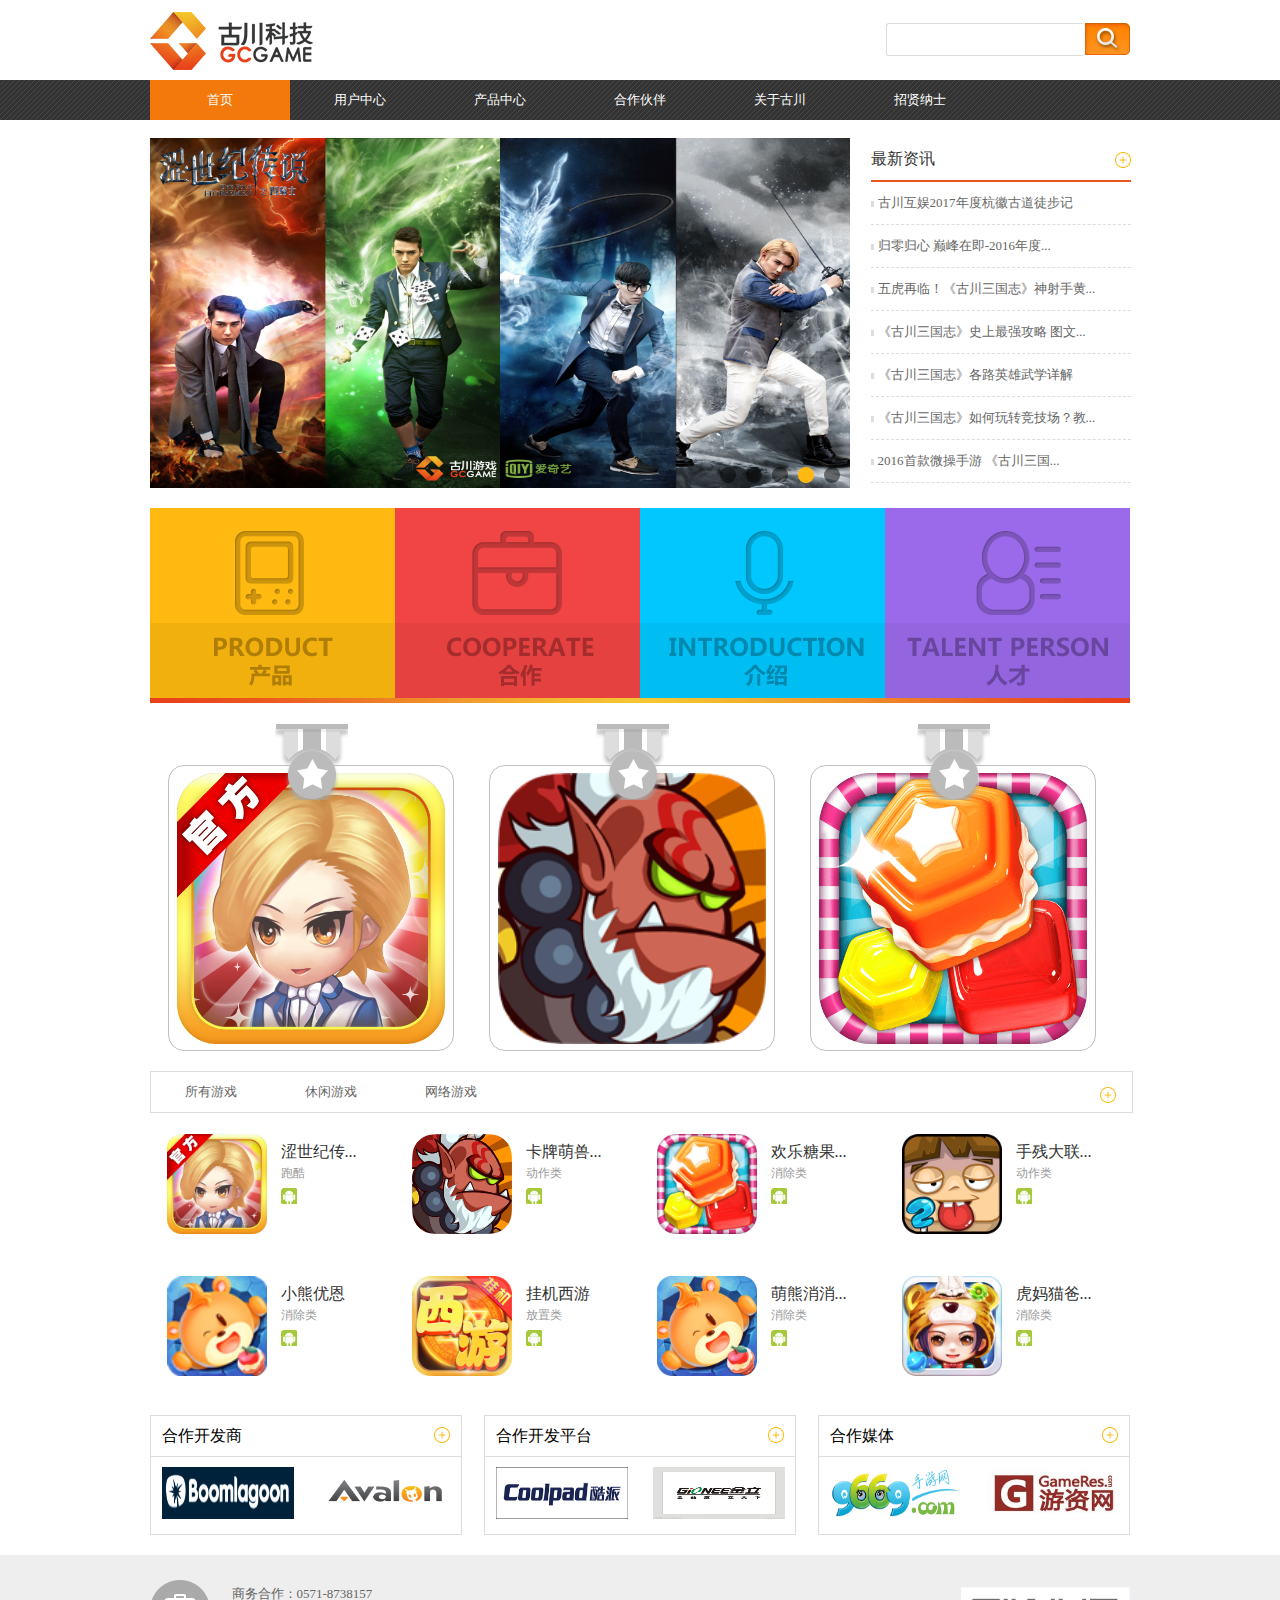
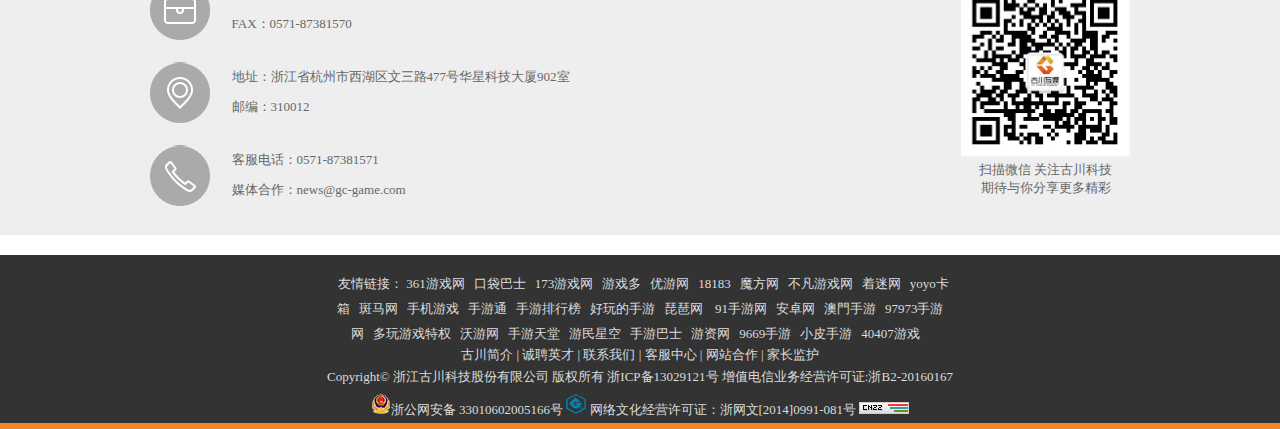
<file: index.html>
<!DOCTYPE html>
<html lang="en">
<head>
	<meta charset="UTF-8">
	<title>古川科技</title>
	<link rel="stylesheet" href="css/reset.css">
	<link rel="stylesheet" href="css/base.css">
	<link rel="stylesheet" href="css/common.css">
	<link rel="stylesheet" href="css/index.css"></head>
<body>
	<!-- 公共头部分 -->
	<div class="header">
		<div class="top container">
			<h1><a href="index.html">古川科技</a></h1>
			<div class="search"><input type="text"><span></span></div>
		</div>
		<div class="nav">
			<ul class="container">
				<li class="on"><a href="#">首页</a></li>
				<li><a href="#">用户中心</a></li>
				<li><a href="product.html">产品中心</a></li>
				<li><a href="#">合作伙伴</a></li>
				<li><a href="#">关于古川</a></li>
			   <li><a href="#">招贤纳士</a></li>
		</ul>
		</div>	
	</div>
	<!-- 公共头结束 -->
	
	<!-- banner区域 -->
	<div class="banner container">
		<div class="banner-pics">
			<ul>
				<li><a href="#"><img src="images/banner1.jpg" alt=""></a></li>
				<li><a href="#"><img src="images/banner2.jpg" alt=""></a></li>
				<li><a href="#"><img src="images/banner3.jpg" alt=""></a></li>
				<li class="on"><a href="#"><img src="images/banner4.jpg" alt=""></a></li>
				<li><a href="#"><img src="images/banner5.jpg" alt=""></a></li>
			</ul>
			<ol>
				<li></li>
				<li></li>
				<li></li>
				<li class="on"></li>
				<li></li>
			</ol>
		</div>
		<div class="banner-news">
			<div class="title">
				<h2>最新资讯</h2><a href="#" class="more"></a>
			</div>
			<ul class="lists">
				<li><a href="#">古川互娱2017年度杭徽古道徒步记</a></li>
				<li><a href="#">归零归心 巅峰在即-2016年度...</a></li>
				<li><a href="#">五虎再临！《古川三国志》神射手黄...</a></li>
				<li><a href="#">《古川三国志》史上最强攻略 图文...</a></li>
				<li><a href="#">《古川三国志》各路英雄武学详解</a></li>
				<li><a href="#">《古川三国志》如何玩转竞技场？教...</a></li>
				<li><a href="#">2016首款微操手游 《古川三国...</a></li>
			</ul>
		</div>
	</div>
	<!-- banner结束 -->

	<!-- 主要内容content区域 -->
	<div class="content container">
		<ul class="product">
			<li><a href="#"></a> </li>
			<li><a href="#" class="li2"></a> </li>
			<li><a href="#" class="li3"></a></li>
			<li><a href="#" class="li4"></a></li>
		</ul>
		<div class="biggame">
			<ul>
				<li>
					<i></i>
					<img src="images/game1.png" alt="">
					<p><span></span><a href="#">游戏官网</a></p>
				</li>
				<li>
					<i></i>
					<img src="images/game2.png" alt="">
					<p><span></span><a href="#">游戏官网</a></p>
				</li>
				<li>
					<i></i>
					<img src="images/game3.png" alt="">
					<p><span></span><a href="#">游戏官网</a></p>
				</li>
			</ul>
		</div>
		<div class="games">
			<ul class="game-li">
				<li>所有游戏</li>
				<li>休闲游戏</li>
				<li>网络游戏</li>
				<li class="more"><a href="#" title="更多"></a></li>
			</ul>
			<ul class="show">
				<li><a href="#"><img src="images/game1.png" alt=""></a><p class="right"><a href="#">涩世纪传...</a><span>跑酷</span><i></i></p></li>
				<li><a href="#"><img src="images/game2.png" alt=""></a><p class="right"><a href="#">卡牌萌兽...</a><span>动作类</span><i></i></p></li>
				<li><a href="#"><img src="images/game3.png" alt=""></a><p class="right"><a href="#">欢乐糖果...</a><span>消除类</span><i></i></p></li>
				<li><a href="#"><img src="images/game4.png" alt=""></a><p class="right"><a href="#">手残大联...</a><span>动作类</span><i></i></p></li>
				<li><a href="#"><img src="images/game5.png" alt=""></a><p class="right"><a href="#">小熊优恩</a><span>消除类</span><i></i></p></li>
				<li><a href="#"><img src="images/game6.png" alt=""></a><p class="right"><a href="#">挂机西游</a><span>放置类</span><i></i></p></li>
				<li><a href="#"><img src="images/game7.jpg" alt=""></a><p class="right"><a href="#">萌熊消消...</a><span>消除类</span><i></i></p></li>
				<li><a href="#"><img src="images/game8.png" alt=""></a><p class="right"><a href="#">虎妈猫爸...</a><span>消除类</span><i></i></p></li>
			</ul>
		</div>
		<ul class="partner">
			<li>
				<p class="top"><span>合作开发商</span><a href="#" title="查看更多"></a></p>
				<a href="#"><img src="images/partner1.jpg" alt="" class="left"></a>
				<a href="#"><img src="images/partner2.png" alt=""></a>
			</li>
			<li>
				<p class="top"><span>合作开发平台</span><a href="#" title="查看更多"></a></p>
				<a href="#"><img src="images/partner3.jpg" alt="" class="left"></a>
				<a href="#"><img src="images/partner4.jpg" alt=""></a>
			</li>
			<li class="nomargin">
				<p class="top"><span>合作媒体</span><a href="#" title="查看更多"></a></p>
				<a href="#"><img src="images/partner5.jpg" alt="" class="left"></a>
				<a href="#"><img src="images/partner6.jpg" alt=""></a>
			</li>
		</ul>
	</div>
    <!-- 主要内容content区域结束 -->

    <!-- 联系我们部分 -->
	<div class="contact">
		<div class="container">
			<ul class="con-info">
				<li>
					<P>商务合作：0571-8738157</P>
					<P>FAX：0571-87381570</P>
				</li>
				<li class="con2">
					<P>地址：浙江省杭州市西湖区文三路477号华星科技大厦902室</P>
					<P>邮编：310012</P>
				</li>
				<li class="con3">
					<P>客服电话：0571-87381571</P>
					<P>媒体合作：news@gc-game.com</P>
				</li>
			</ul>
			<div class="weixin">
				<img src="images/weixin.png" alt="">
				<p>扫描微信 关注古川科技</p>
				<p> 期待与你分享更多精彩</p>
			</div>
		</div>
	</div>
	<!-- 联系我们部分结束 -->

	<!-- footer部分 -->
	<div class="footer">
		<div class="fr-inner">
			<p class="link">友情链接： <a href="#">361游戏网</a><a href="#">口袋巴士</a><a href="#">173游戏网</a><a href="#">游戏多</a><a href="#">优游网</a><a href="#">18183</a><a href="#">魔方网</a><a href="#">不凡游戏网</a><a href="#">着迷网</a><a href="#">yoyo卡箱</a><a href="#">斑马网</a><a href="#">手机游戏</a><a href="#">手游通</a><a href="#">手游排行榜</a><a href="#">好玩的手游</a><a href="#">琵琶网</a> <a href="#">91手游网</a><a href="#">安卓网</a><a href="#">澳門手游</a><a href="#">97973手游网</a><a href="#">多玩游戏特权</a><a href="#">沃游网</a><a href="#">手游天堂</a><a href="#">游民星空</a><a href="#">手游巴士</a><a href="#">游资网</a><a href="#">9669手游</a><a href="#">小皮手游</a><a href="#">40407游戏</a></p>
		</div>    
		<p class="quick-nav"><a href="#">古川简介</a> | <a href="#">诚聘英才</a> | <a href="#">联系我们</a> | <a href="#">客服中心</a> | <a href="#">网站合作 </a>| <a href="#">家长监护</a></p>
		<p class="copyright">Copyright© 浙江古川科技股份有限公司 版权所有 浙ICP备13029121号  增值电信业务经营许可证:浙B2-20160167  </p>
		<p class="bottom"><a href="#" class="govern"><img src="images/gov.png" alt="">浙公网安备 33010602005166号</a> <a href="#" class="culture"><img src="images/culture.png" alt=""></a>  网络文化经营许可证：<a href="#" class="count">浙网文[2014]0991-081号 <img src="images/pic.gif" alt=""></a>  </p>
	</div>
</body>
</html>
</file>
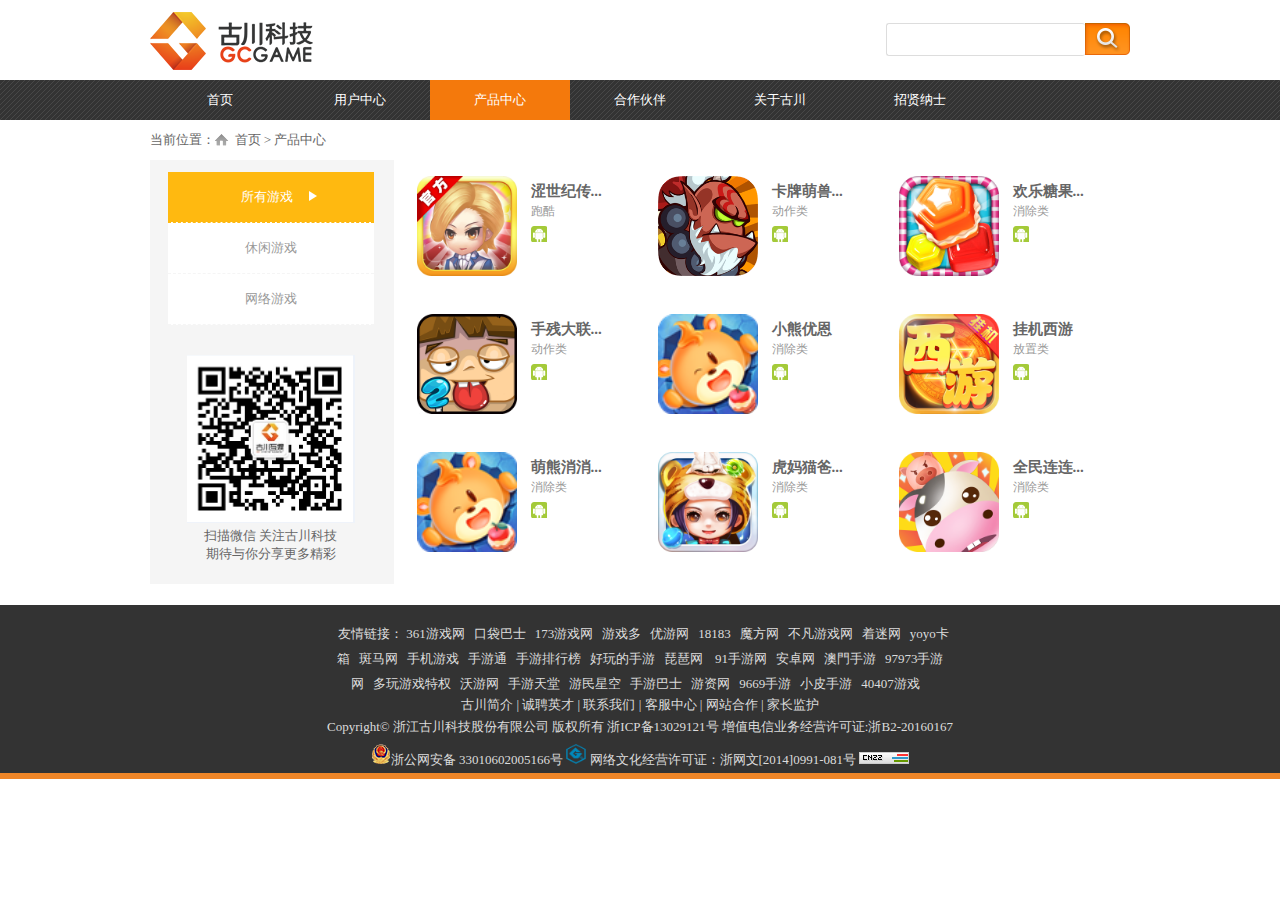
<file: product.html>
<!DOCTYPE html>
<html lang="en">
<head>
	<meta charset="UTF-8">
	<title>古川科技</title>
	<link rel="stylesheet" href="css/reset.css">
	<link rel="stylesheet" href="css/base.css">
	<link rel="stylesheet" href="css/common.css">
	<link rel="stylesheet" href="css/product.css"></head>
<body>
	<!-- 公共头部分 -->
	<div class="header">
		<div class="top container">
			<h1><a href="index.html">古川科技</a></h1>
			<div class="search"><input type="text"><span></span></div>
		</div>
		<div class="nav">
			<ul class="container">
				<li><a href="index.html">首页</a></li>
				<li><a href="#">用户中心</a></li>
				<li class="on"><a href="#">产品中心</a></li>
				<li><a href="#">合作伙伴</a></li>
				<li><a href="#">关于古川</a></li>
			   <li><a href="#">招贤纳士</a></li>
		</ul>
		</div>	
	</div>
	<!-- 公共头结束 -->
	<!-- 二级页面主要内容content区域 -->
    <div class="se-content container">
    	<div class="bread-nav">
    		当前位置：<a href="index.html">首页 </a>&gt; 产品中心
    	</div>
    	<div class="main">
    		<div class="main-l">
    			<ul class="nav">
    				<li class="on"><a href="">所有游戏</a></li>
    				<li><a href="">休闲游戏</a></li>
    				<li><a href="">网络游戏</a></li>
    			</ul>
    			<div class="weixin">
    				<img src="images/weixin.png" alt="">
    				<p>扫描微信 关注古川科技</p>
                     <p>期待与你分享更多精彩</p>
    			</div>
    		</div>
    		<ul class="main-r">
				<li><a href="#"><img src="images/game1.png" alt=""></a><p class="right"><a href="#">涩世纪传...</a><span>跑酷</span><i></i></p></li>
				<li><a href="#"><img src="images/game2.png" alt=""></a><p class="right"><a href="#">卡牌萌兽...</a><span>动作类</span><i></i></p></li>
				<li><a href="#"><img src="images/game3.png" alt=""></a><p class="right"><a href="#">欢乐糖果...</a><span>消除类</span><i></i></p></li>
				<li><a href="#"><img src="images/game4.png" alt=""></a><p class="right"><a href="#">手残大联...</a><span>动作类</span><i></i></p></li>
				<li><a href="#"><img src="images/game5.png" alt=""></a><p class="right"><a href="#">小熊优恩</a><span>消除类</span><i></i></p></li>
				<li><a href="#"><img src="images/game6.png" alt=""></a><p class="right"><a href="#">挂机西游</a><span>放置类</span><i></i></p></li>
				<li><a href="#"><img src="images/game5.png" alt=""></a><p class="right"><a href="#">萌熊消消...</a><span>消除类</span><i></i></p></li>
				<li><a href="#"><img src="images/game8.png" alt=""></a><p class="right"><a href="#">虎妈猫爸...</a><span>消除类</span><i></i></p></li>
				<li><a href="#"><img src="images/game9.png" alt=""></a><p class="right"><a href="#">全民连连...</a><span>消除类</span><i></i></p></li>
    		</ul>
    	</div>
    </div>
    <!-- 二级页面主要内容content区域结束 -->

 	<!-- footer部分 -->
	<div class="footer">
		<div class="fr-inner">
			<p class="link">友情链接： <a href="#">361游戏网</a><a href="#">口袋巴士</a><a href="#">173游戏网</a><a href="#">游戏多</a><a href="#">优游网</a><a href="#">18183</a><a href="#">魔方网</a><a href="#">不凡游戏网</a><a href="#">着迷网</a><a href="#">yoyo卡箱</a><a href="#">斑马网</a><a href="#">手机游戏</a><a href="#">手游通</a><a href="#">手游排行榜</a><a href="#">好玩的手游</a><a href="#">琵琶网</a> <a href="#">91手游网</a><a href="#">安卓网</a><a href="#">澳門手游</a><a href="#">97973手游网</a><a href="#">多玩游戏特权</a><a href="#">沃游网</a><a href="#">手游天堂</a><a href="#">游民星空</a><a href="#">手游巴士</a><a href="#">游资网</a><a href="#">9669手游</a><a href="#">小皮手游</a><a href="#">40407游戏</a></p>
		</div>    
		<p class="quick-nav"><a href="#">古川简介</a> | <a href="#">诚聘英才</a> | <a href="#">联系我们</a> | <a href="#">客服中心</a> | <a href="#">网站合作 </a>| <a href="#">家长监护</a></p>
		<p class="copyright">Copyright© 浙江古川科技股份有限公司 版权所有 浙ICP备13029121号  增值电信业务经营许可证:浙B2-20160167  </p>
		<p class="bottom"><a href="#" class="govern"><img src="images/gov.png" alt="">浙公网安备 33010602005166号</a> <a href="#" class="culture"><img src="images/culture.png" alt=""></a>  网络文化经营许可证：<a href="#" class="count">浙网文[2014]0991-081号 <img src="images/pic.gif" alt=""></a>  </p>
	</div>
</body>
</html>
</file>
<file: css/base.css>
.f12{font-size:12px;}
.f13{font-size:13px;}
.f14{font-size:14px;}
.f16{font-size:16px;}
.f20{font-size:20px;}
.fwb{font-weight:bold;}
.fwn{font-weight:normal;}
.ti2{text-indent:2em;}
.lh150{line-height:150%}
.lh180{line-height:180%}
.lh200{line-height:200%}
.tdu{text-decoration:underline;}
.tdn{text-decoration:none;}

.tal{text-align:left;}
.tac{text-align:center;}
.tar{text-align:right;}
.fl{float:left;}
.fr{float:right;}
.cl{clear:both;}
.clearfix:after{content:'.';display:block;height:0;clear:both;visibility:hidden}
* html .clearfix{height:1%}
. Clearfix{display:block;}
.vm{vertical-align:center;}
.pr{position:relative;}
.pa{position:absolute;}
.abs-right{position:absolute;right:0;}
.zoom{zoom:1}
.hidden{visibility:hidden;}
.none{display:none;}
 

.w10{width:10px;}
.w20{width:20px;}
.w30{width:30px;}
.w40{width:40px;}
.w50{width:50px;}
.w60{width:60px;}
.w70{width:70px;}
.w80{width:80px;}
.w90{width:90px;}
.w100{width:100px;}
.w200{width:200px;}
.w300{width:300px;}
.w400{width:400px;}
.w500{width:500px;}
.w600{width:600px;}
.w700{width:700px;}
.w800{width:800px;}
.w{width:100%}
.h50{height:50px;}
.h80{height:80px;}
.h100{height:100px;}
.h200{height:200px;}
.h{height:100%}

.m10{margin:10px;}
.m15{margin:15px;}
.m30{margin:30px;}
.mt5{margin-top:5px;}
.mt10{margin-top:10px;}
.mt15{margin-top:15px;}
.mt20{margin-top:20px;}
.mt30{margin-top:30px;}
.mt50{margin-top:50px;}
.mt100{margin-top:100px;}
.mb5{margin-bottom:5px;}
.mb10{margin-bottom:10px;}
.mb15{margin-bottom:15px;}
.mb20{margin-bottom:20px;}
.mb30{margin-bottom:30px;}
.mb50{margin-bottom:50px;}
.mb100{margin-bottom:100px;}
.ml5{margin-left:5px;}
.ml10{margin-left:10px;}
.ml15{margin-left:15px;}
.ml20{margin-left:20px;}
.ml30{margin-left:30px;}
.ml50{margin-left:50px;}
.ml100{margin-left:100px;}
.mr5{margin-right:5px;}
.mr10{margin-right:10px;}
.mr15{margin-right:15px;}
.mr20{margin-right:20px;}
.mr30{margin-right:30px;}
.mr50{margin-right:50px;}
.mr100{margin-right:100px;}
.p10{padding:10px;}
.p15{padding:15px;}
.p30{padding:30px;}
.pt5{padding-top:5px;}
.pt10{padding-top:10px;}
.pt15{padding-top:15px;}
.pt20{padding-top:20px;}
.pt30{padding-top:30px;}
.pt50{padding-top:50px;}
.pt100{padding-top:100px;}
.pb5{padding-bottom:5px;}
.pb10{padding-bottom:10px;}
.pb15{padding-bottom:15px;}
.pb20{padding-bottom:20px;}
.pb30{padding-bottom:30px;}
.pb50{padding-bottom:50px;}
.pb100{padding-bottom:100px;}
.pl5{padding-left:5px;}
.pl10{padding-left:10px;}
.pl15{padding-left:15px;}
.pl20{padding-left:20px;}
.pl30{padding-left:30px;}
.pl50{padding-left:50px;}
.pl100{padding-left:100px;}
.pr5{padding-right:5px;}
.pr10{padding-right:10px;}
.pr15{padding-right:15px;}
.pr20{padding-right:20px;}
.pr30{padding-right:30px;}
.pr50{padding-right:50px;}
.pr100{padding-right:100px;}
</file>
<file: css/common.css>
/*设置页面公共部分*/
body {
	font-size:13px;
	font-family:"Microsoft Yahei";
}
a {
	text-decoration:none;
}
a:hover {
	text-decoration:underline;
}
.nomargin {
	margin:0 !important;
}
.container {
   width: 981px;
   margin:0 auto;
}
.clearfloat {
	zoom:1;
}
.clearfloat:after{
	display: block;
	clear:both;
	visibility: hidden;
	content:"";
	height:0;
}

/*公共header部分*/
.header {
	width: 100%;
	height: 120px;
}
.header .top {
	height: 80px;
}
.header .top h1 {
	float:left;
	text-indent:-100px;
    overflow: hidden;
}
.header .top h1 a{
	display: block;
	width: 163px;
	height: 63px;
	margin-top:12px;
	background: url(../images/logo.png) no-repeat;
}
.header .top .search {
	float:right;
	height: 33px;
	margin-top:23px;
}
.header .top .search input {
	float:left;
	width: 188px;
	height: 31px;
	outline:none;
	font-size: 12px;
	color:#999;
	padding-left:10px;
	border:1px solid #dddddd;
	border-right:0;
	border-radius: 3px;
}
.header .top .search span {
	display:block;
	width: 46px;
	height: 33px;
	cursor: pointer;
	float:left;
	background: url(../images/icon.png) no-repeat 0 0;
}
.header .top .search span:hover{
	background-position:0 -40px;
}
.header .nav {
	height: 40px;
	width: 100%;
	background: url(../images/header-nav.png) #333;
}
.header .nav ul {
	overflow:hidden;
}
.header .nav ul li {
   float:left;
   text-align:center;
}
.header .nav ul li.on {
	background: #f4790c;
}
.header .nav ul li a {
   display: block;
   width: 140px;
   height: 40px;
   line-height: 40px;
   color:#fff;
}
.header .nav ul li a:hover {
	background:#f4790c;
}
/*公共footer区域*/
.footer {
	width: 100%;
	height: 168px;
	margin-top:20px;
	background: #333;
	color:#dcdcdc;
	text-align: center;
	border-bottom: 6px solid #ef8628;
}
.footer a {
	color: #dcdcdc;
}
.footer .fr-inner {
	width: 672px;
	margin: 0 auto;
}
.footer .fr-inner p.link{
	line-height: 25px;
	padding:16px 22px 0;
	text-indent:0.5em;
}
.footer .fr-inner p.link a{
	padding-right:9px;
}
.footer .quick-nav {
	margin-bottom:4px;
}
.footer .bottom {
	margin-top:8px;
}
.footer .bottom a.culture img {
   width: 20px;
   height: 20px;
}
</file>
<file: css/index.css>
/*banner区域*/
.banner {
	padding-top:18px;
	overflow:hidden;
}
.banner .banner-pics {
	float:left;
	width: 700px;
	height: 350px;
	position:relative;
}
.banner .banner-pics ul {
	position:absolute;
	top:0;
	left:0;
}
.banner .banner-pics ul li {
	display:none;
}
.banner .banner-pics ul li img {
	width: 700px;
	height: 350px;
}
.banner .banner-pics ul li.on {
	display:block;
}
.banner .banner-pics ol {
	position:absolute;
	bottom:5px;
	right:0;
	height: 16px;
	width: 130px;
	padding-left:10px;
}
.banner .banner-pics ol li {
	float:left;
	width: 16px;
	height: 16px;
	border-radius: 50%;
	cursor:pointer;
	background: rgba(0,0,0,0.5);
	margin-right:10px;
}
.banner .banner-pics ol li.on {
	background: #ffb910;
}
.banner .banner-news {
	float:right;
	width: 260px;
}
.banner .banner-news .title {
	height:42px;
	border-bottom:2px solid #ea551e;
}
.banner .banner-news .title h2 {
	float:left;
	line-height: 42px;
	font-size: 16px;
	color: #333;
}
.banner .banner-news .title a {
	float:right;
	width: 16px;
	height: 16px;
	margin-top:14px;
	background: url(../images/icon.png) no-repeat -300px 0;
}
.banner .banner-news .lists li {
   height: 42px;
   line-height: 42px;
   border-bottom:1px dashed #dddddd;
}
.banner .banner-news .lists li:before {
	content:"";
	display: inline-block;
	width: 3px;
	height: 6px;
	background:#ddd;
}
.banner .banner-news .lists li a {
	padding-left:4px;
	color:#666666;
}
.banner .banner-news .lists li a:hover {
	color:#f4790c;
}
.banner .banner-news .lists li:hover:before{
	background:#f4790c;
}
/*页面content区域*/
/*content部分product区*/
.content .product {
	margin-top:20px;
	overflow:hidden;
}
.content .product li{
	float:left;
}
.content .product li a{
	width: 245px;
	height: 197px;
	display: block;
	background: url(../images/icon.png) no-repeat 0 -100px;
}
.content .product li a.li2 {
    background: url(../images/icon.png) no-repeat -245px -100px;
}
.content .product li a.li3 {
    background: url(../images/icon.png) no-repeat -490px -100px;
}
.content .product li a.li4 {
    background: url(../images/icon.png) no-repeat -735px -100px;
}
.content .product li a:hover{
	background-position: 0 -300px;
}
.content .product li a.li2:hover{
	background-position: -245px -300px;
}
.content .product li a.li3:hover{
	background-position: -490px -300px;
}
.content .product li a.li4:hover{
	background-position: -735px -300px;
}
/*content部分biggame区*/
.content .biggame {
	height: 288px;
	margin-top:60px;
	padding-left:18px;
}
.content .biggame li {
	position:relative;
	float:left;
	width: 276px;
	height: 277px;
	padding-top:7px;
	padding-left:8px;
	margin-right:35px;
	border:1px solid #c0c0c0;
	border-radius:16px;
}
.content .biggame li i {
	position:absolute;
	left:50%;
	top:-42px;
	margin-left:-36px;
	width: 73px;
	height: 76px;
   background:url(../images/icon.png) no-repeat -64px 0;
}
.content .biggame li img{
    width: 268px;
    height: 271px;
}
.content .biggame li p {
	position:absolute;
	bottom:0;
	left:0;
	height: 40px;
	line-height: 40px;
	text-align: center;
	width: 100%;
	border-bottom-right-radius:16px;
	border-bottom-left-radius:16px;
	background: #ffb910;
	display:none;
}
.content .biggame li p a{
	color:#fff;
	padding-left:22px;
	background:url(../images/icon.png) no-repeat -260px -39px;
}
.content .biggame li:hover {
	border:1px solid #ff8b10;
}
.content .biggame li:hover i {
    background-position:-164px 0;
}
.content .biggame li:hover p {
    display:block;
}
/*content部分games展示区*/
.content .games {
	margin-top:18px;
}
.content .games .game-li {
	width: 100%;
	height: 40px;
	border:1px solid #ddd;
}
.content .games .game-li li {
	float:left;
	width: 120px;
	color:#666;
	cursor:pointer;
	text-align: center;
	line-height: 40px;
}
.content .games .game-li li:hover {
	color:#ffb910;
	border-bottom:1px solid #ffb910;
}
.content .games .game-li li.more {
	float:right;
    width: 16px;
	height:16px;
    margin-right: 16px;
    margin-top: 15px;
}
.content .games .game-li li a {
	display: block;
	width: 16px;
	height: 16px;
    background: url(../images/icon.png) no-repeat -300px 0;
}
.content .games .game-li li.more:hover {
	border-bottom:0;
}	
.content .games .show {
	width: 100%;
	overflow:hidden;
}
.content .games .show li {
	float:left;
	width: 227px;
	height: 120px;
	padding-top:20px;
	padding-left:16px;
	border:1px solid #fff;
}
.content .games .show li:hover {
	border-color:#ffb910;
}
.content .games .show li img {
	float:left;
	width: 100px;
	height: 100px;
}
.content .games .show li p.right {
	float:left;
	width: 76px;
	margin-left:14px;
	padding-top:8px;
	font-size: 16px;
}
.content .games .show li p.right a {
	display: block;
	color:#333;
}
.content .games .show li p.right span {
	color:#999;
	font-size: 12px;
}
.content .games .show li p.right i {
	display: block;
	margin-top:6px;
	width: 16px;
	height: 16px;
	background: url(../images/sys_1.png) no-repeat 0 -2px;
}
/*content部分partner部分-合作开发商*/
.content .partner {
	margin-top:18px;
	overflow:hidden;
}
.content .partner li {
	float:left;
	width: 310px;
	height: 118px;
	margin-right:22px;
	border:1px solid #ddd;
}
.content .partner li p.top {
	height: 40px;
	font-size: 16px;
	line-height: 40px;
	padding-left:11px;
	margin-bottom:10px;
	border-bottom:1px solid #ddd;
}
.content .partner li p.top a {
	float:right;
	width: 40px;
	height: 40px;
	background: url(../images/icon.png) -287px 11px;
}
.content .partner li img {
	width: 132px;
	height: 52px;
}
.content .partner li img.left {
	margin-left:11px;
	margin-right:22px;
}
/*联系我们部分*/
.contact {
	width: 100%;
	height: 256px;
	margin-top:20px;
	padding-top:24px;
	background: #eee;
}
.contact .con-info {
   float:left;
}
.contact .con-info li {
	width: 358px;
	height: 61px;
	background: pink;
	padding-left:82px;
	line-height: 30px;
	margin-bottom:22px;
	color:#666;
	background: url(../images/icon.png) no-repeat -920px -499px;
}
.contact .con-info li.con2 {
	background-position: -920px -559px;
}
.contact .con-info li.con3 {
	background-position: -920px -619px;
}
.contact .weixin {
	float:right;
	width: 170px;
	margin-top:8px;
    text-align: center;
    color:#666;
}
.contact .weixin img {
	width: 170px;
	height: 170px;
}
</file>
<file: css/product.css>
.header {
	margin-bottom:0;
}
/*.footer {
	margin:0;
}*/
/*二级页面content主要内容部分*/
.se-content {
	height: 465px;
}
.se-content .bread-nav {
	height: 40px;
	line-height: 40px;
	color:#666;
}
.se-content .bread-nav a {
	width: 30px;
	height: 15px;
	color: #666;
	padding-left:20px;
	background:url(../images/home.png) no-repeat center left;
}
.se-content .bread-nav a:hover {
	color: #f4790c;
}
.se-content .main {
	width: 100%;
}
.se-content .main .main-l {
	float:left;
	width: 226px;
	height: 412px;
	padding-top:12px;
	padding-left:18px;
	text-align: center;
	background: #f5f5f5;
}
.se-content .main .main-l .nav {
	width: 206px;
	height: 153px;
	background: #fff;
	margin-bottom: 30px;
}
.se-content .main .main-l .nav li {
	width: 100%;
	height: 50px;
	border-bottom: 1px dashed #f5f5f5;
}
.se-content .main .main-l .nav li a {
	display: block;
	width: 100%;
	height: 50px;
	line-height: 50px;
	color:#999;
}
.se-content .main .main-l .nav li a:hover {
	color:#fff;
	background: #ffb910;
}
.se-content .main .main-l .nav li:hover {
	border-bottom:1px dashed #ffb910;
}
.se-content .main .main-l .nav li.on {
    border-bottom: 1px dashed #ffb910;
}
.se-content .main .main-l .nav li.on a {
	color:#fff;
	background:#ffb910;
}
.se-content .main .main-l .nav li.on a:after {
	content: "";
    display: inline-block;
    border-left: 8px solid #fff;
    border-top: 5px solid transparent;
    border-bottom: 5px solid transparent;
    border-right: none;
    position: relative;
    left:16px;
}
.se-content .main .main-l .weixin {
	width: 206px;
	height: 168px;
	color:#666;
}
.se-content .main .main-l .weixin img{
   width: 168px;
}
/*二级页面主要内容右侧图文区*/
.se-content .main .main-r {
	width: 730px;
	height: 414px;
	float:right;
}
.se-content .main .main-r li {
	float:left;
	width: 225px;
	height: 122px;
	padding-top:16px;
	padding-left:16px;
}
.se-content .main .main-r li img {
	float:left;
	width: 100px;
	height: 100px;
}
.se-content .main .main-r li p.right {
	float:left;
	margin-left:14px;
	padding-top:6px;
	font-size: 16px;
}
.se-content .main .main-r li p.right a {
	/*font-size:15px;*/
	font-weight: bold;
	font-size: 15px;
	display: block;
	color:#666;
}
.se-content .main .main-r li p.right span {
	color:#999;
	font-size: 12px;
}
.se-content .main .main-r li p.right i {
	display: block;
	margin-top:6px;
	width: 16px;
	height: 16px;
	background: url(../images/sys_1.png) no-repeat 0 -2px;
}
</file>
